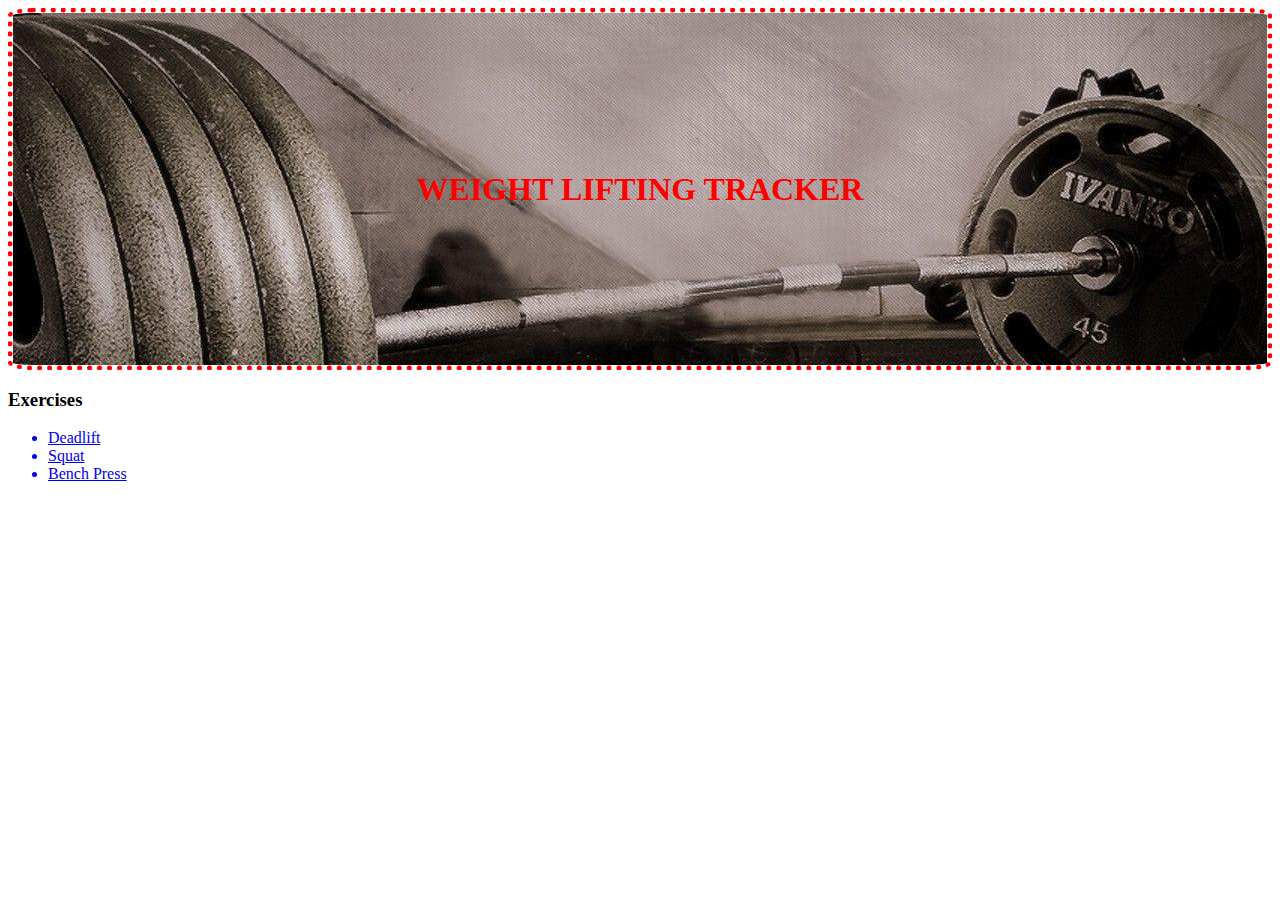
<file: foundations2023/index.html>
<!DOCTYPE html>
<html lang="en">
<head>
    <meta charset="UTF-8">
    <meta http-equiv="X-UA-Compatible" content="IE=edge">
    <meta name="viewport" content="width=device-width, initial-scale=1.0">
    <title>Document</title>
    <link rel="stylesheet" href="./style.css">
</head>
<body>
    <div class="main-header-container">
        <h1 class="main-header">WEIGHT LIFTING TRACKER</h1>
        <img class="lifting-image" src="./img/lifting-img.jpeg" alt="lifting-image">
    </div>
    <h3 class="exercises">Exercises</h3>

    <ul class="list-of-exercises">
        <a href="./deadlift.html"><li id="deadlift">Deadlift</li></a>
        <a href="./squat.html"><li id="squat">Squat</li></a>
       <a href="./benchpress.html"> <li id="benchpress">Bench Press</li></a>
    </ul>


</body>
</html>
</file>
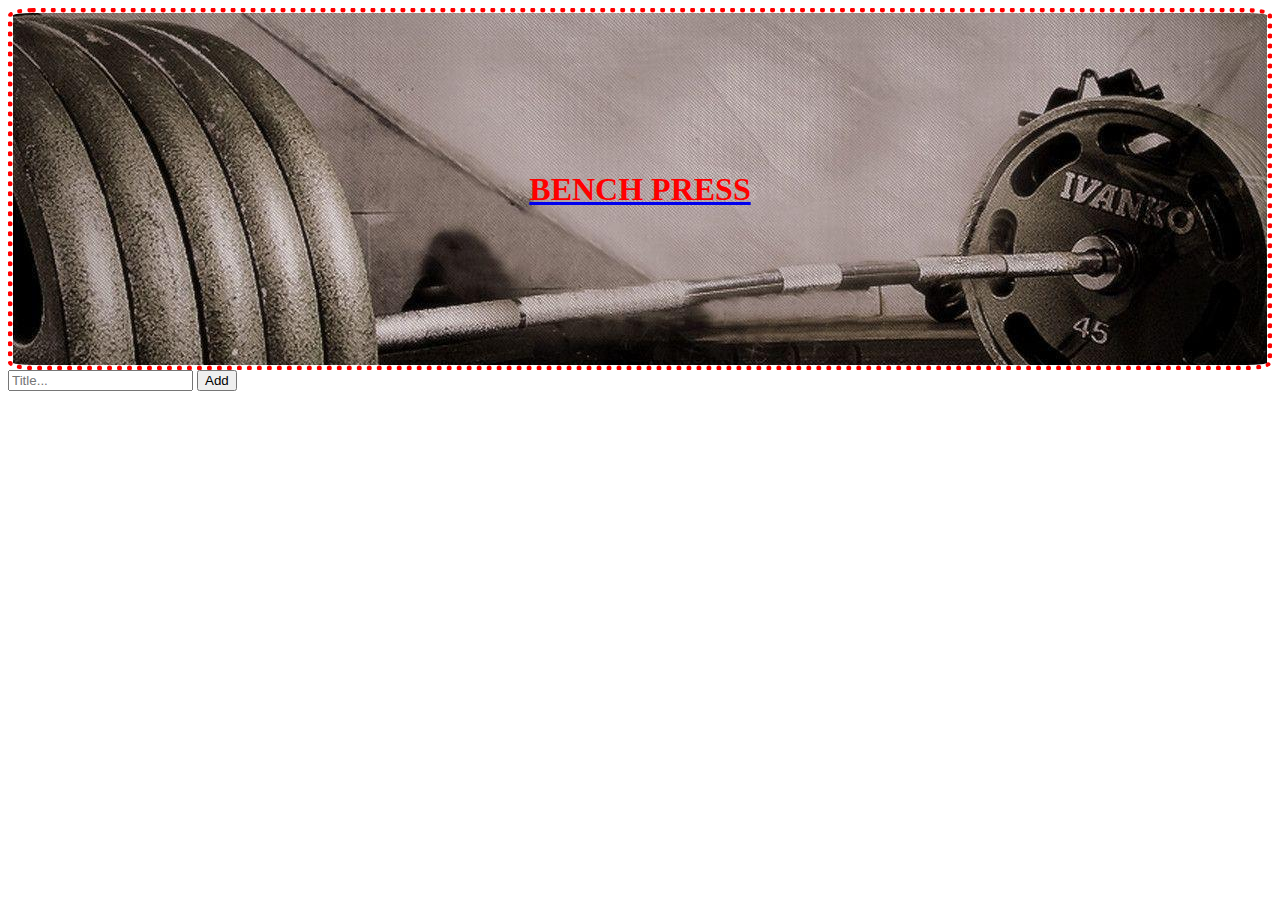
<file: foundations2023/benchpress.html>
<!DOCTYPE html>
<html lang="en">
<head>
    <meta charset="UTF-8">
    <meta http-equiv="X-UA-Compatible" content="IE=edge">
    <meta name="viewport" content="width=device-width, initial-scale=1.0">
    <title>Document</title>
    <link rel="stylesheet" href="./style.css">
</head>
<body>
    <div class="main-header-container">
        <a class="main-header-link" href="./index.html"><h1 class="main-header">BENCH PRESS</h1></a>
        <img src="./img/lifting-img.jpeg" alt="" class="lifting-image">
    </div>
    <div class="container">
        <div class="inputAreaContainer">
        <input type="text" id="inputArea" placeholder="Title...">
        <button id="addItem">Add</button>
        </div>
        <div class="todoList" id="todoContainer"></div>
    </div>
    <script src="./script.js"></script>
</body>
</html>
</file>
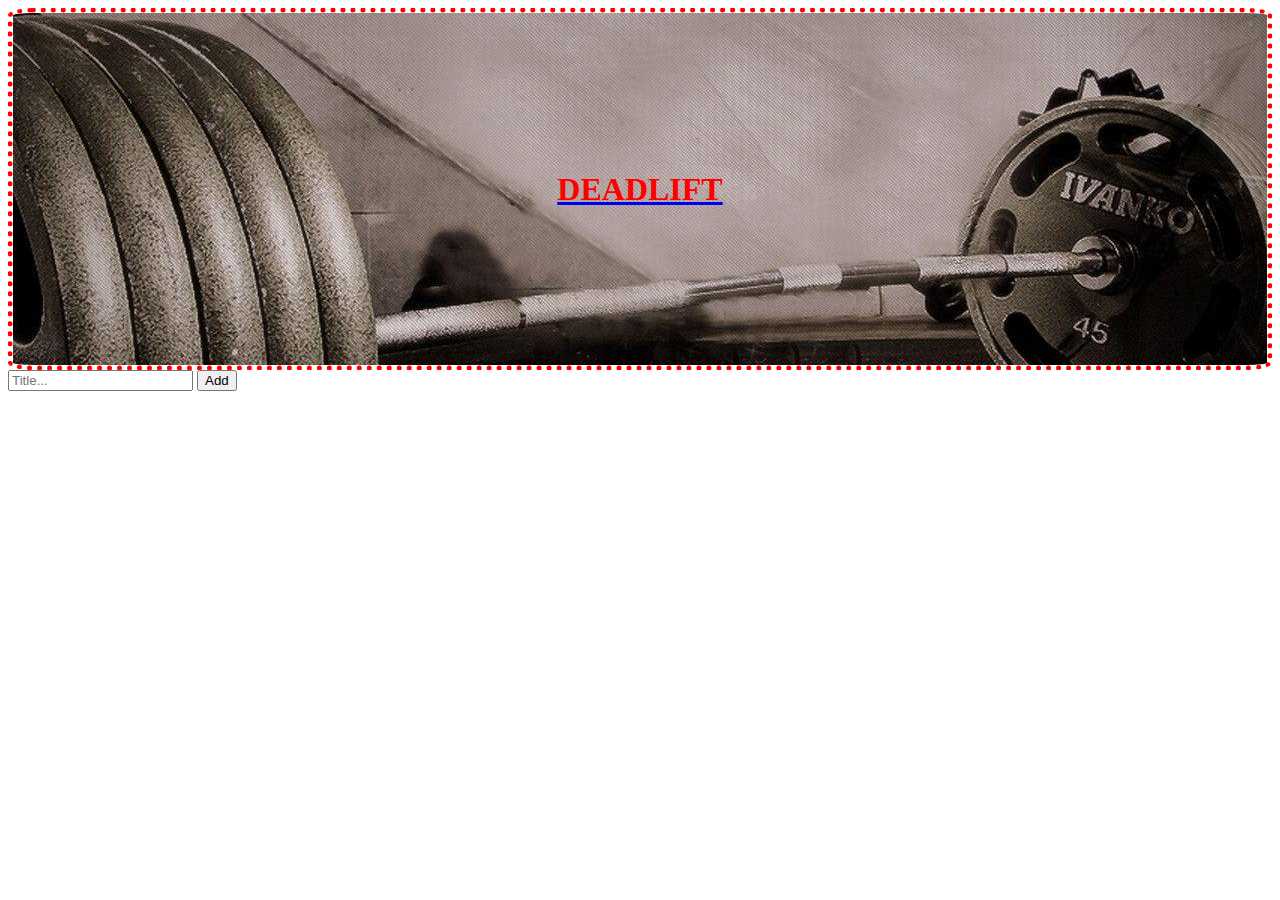
<file: foundations2023/deadlift.html>
<!DOCTYPE html>
<html lang="en">
<head>
    <meta charset="UTF-8">
    <meta http-equiv="X-UA-Compatible" content="IE=edge">
    <meta name="viewport" content="width=device-width, initial-scale=1.0">
    <title>Document</title>
    <link rel="stylesheet" href="./style.css">
</head>
<body>
    <div class="main-header-container">
        <a class="main-header-link" href="./index.html"><h1 class="main-header">DEADLIFT</h1></a>
        <img src="./img/lifting-img.jpeg" alt="" class="lifting-image">
    </div>
    <div class="container">
        <div class="inputAreaContainer">
        <input type="text" id="inputArea" placeholder="Title...">
        <button id="addItem">Add</button>
        </div>
        <div class="todoList" id="todoContainer"></div>
    </div>
    <script src="./script.js"></script>
</body>
</html>
</file>
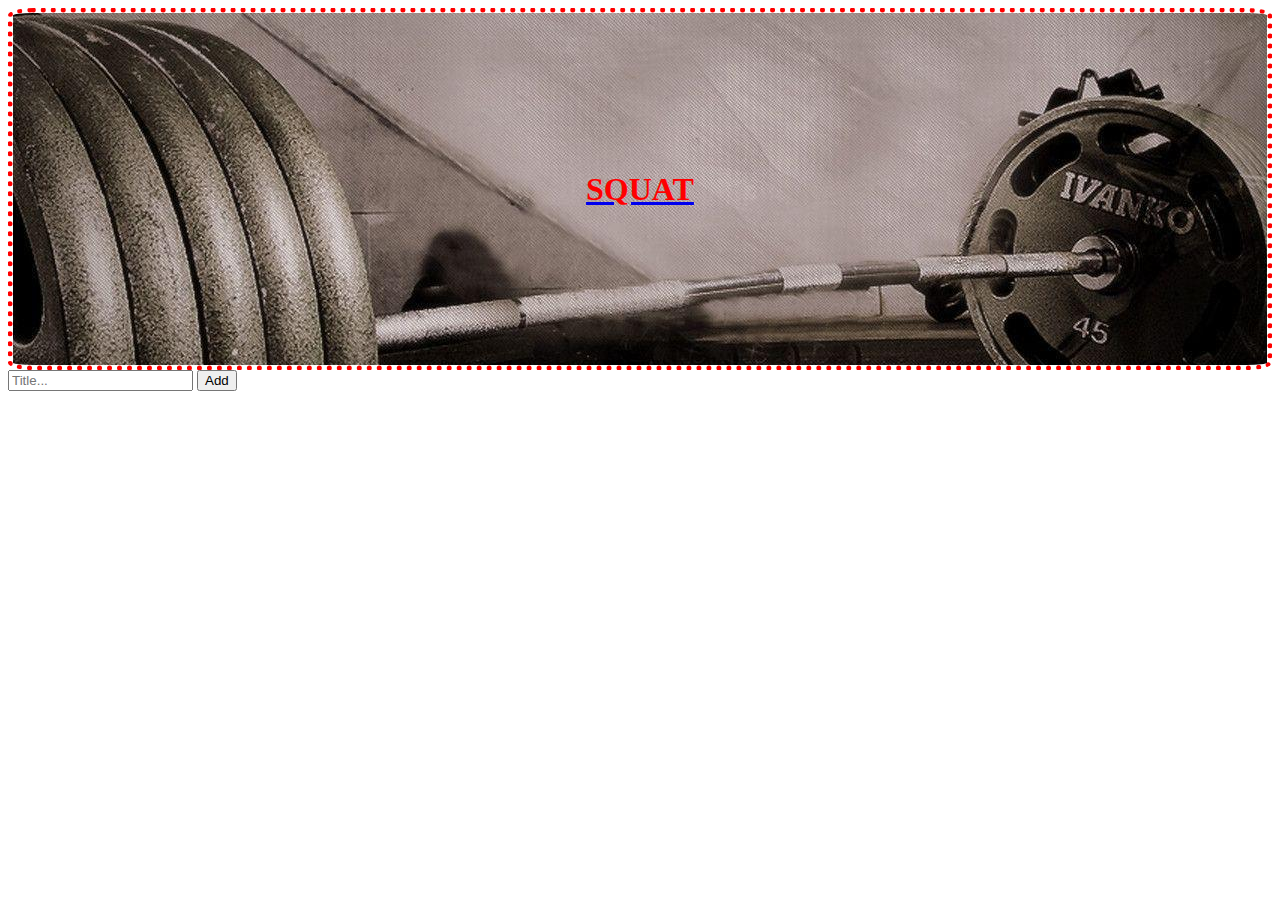
<file: foundations2023/squat.html>
<!DOCTYPE html>
<html lang="en">
<head>
    <meta charset="UTF-8">
    <meta http-equiv="X-UA-Compatible" content="IE=edge">
    <meta name="viewport" content="width=device-width, initial-scale=1.0">
    <title>Document</title>
    <link rel="stylesheet" href="./style.css">
</head>
<body>
    <div class="main-header-container">
        <a class="main-header-link" href="./index.html"><h1 class="main-header">SQUAT</h1></a>
        <img src="./img/lifting-img.jpeg" alt="" class="lifting-image">
    </div>
    <div class="container">
        <div class="inputAreaContainer">
        <input type="text" id="inputArea" placeholder="Title...">
        <button id="addItem">Add</button>
        </div>
        <div class="todoList" id="todoContainer"></div>
    </div>
    <script src="./script.js"></script>
</body>
</html>
</file>
<file: foundations2023/style.css>
.main-header-container {
    display: flex;
    flex-direction: column;
    justify-content: center;
    align-items: center;
    overflow: hidden;
    position: relative;
    height: 22rem;
    border: red 5px dotted;
    border-radius: 2%;
}
.lifting-image {
    flex-basis: auto;
    background-size: auto;
    position: absolute;
}

.main-header {
    z-index: 1;
    color: red;
    font-style: normal;
}

.main-header-link {
    z-index: 1;
}
</file>
